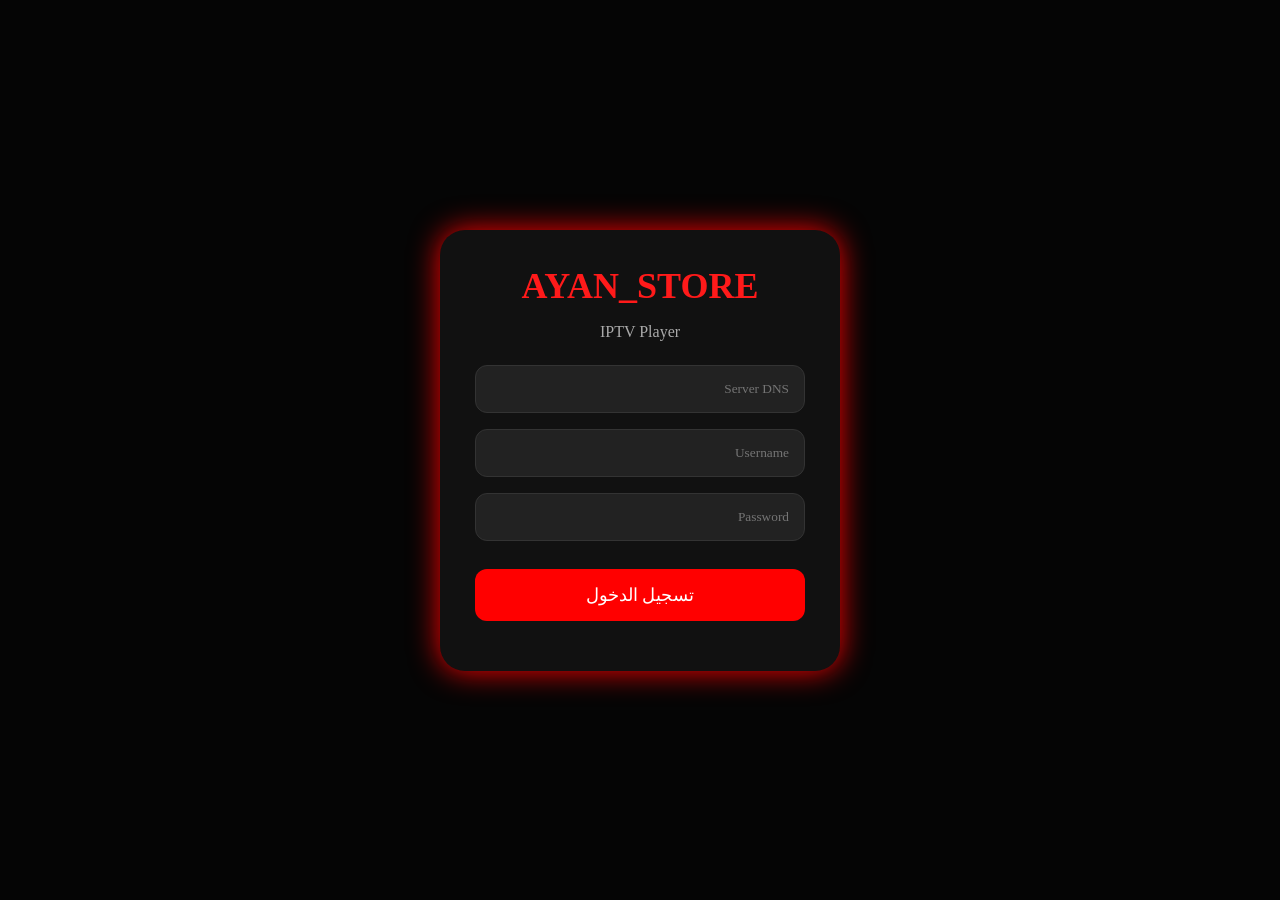
<file: index.html>
<!DOCTYPE html>
<html lang="ar" dir="rtl">
<head>
<meta charset="UTF-8">
<meta name="viewport" content="width=device-width, initial-scale=1.0">
<title>AYAN_STORE</title>
<link rel="stylesheet" href="style.css">
</head>
<body>
<div class="card">
  <div class="logo">AYAN_STORE</div>
  <p>IPTV Player</p>

  <input id="server" placeholder="Server DNS">
  <input id="user" placeholder="Username">
  <input id="pass" type="password" placeholder="Password">

  <button onclick="login()">تسجيل الدخول</button>
  <div id="msg"></div>
</div>

<script src="app.js"></script>
</body>
</html>
</file>
<file: style.css>
*{box-sizing:border-box;font-family:tahoma}
body{
margin:0;height:100vh;display:flex;align-items:center;justify-content:center;
background:#050505;color:#fff
}
.card{
width:90%;max-width:400px;background:#111;padding:35px;
border-radius:25px;text-align:center;
box-shadow:0 0 30px #ff0000
}
.logo{font-size:36px;font-weight:bold;color:#ff1a1a}
p{color:#aaa}
input{
width:100%;padding:15px;margin:8px 0;
background:#222;color:#fff;border:1px solid #333;border-radius:12px
}
button{
width:100%;padding:15px;margin-top:20px;
background:#ff0000;color:white;border:0;border-radius:12px;font-size:18px
}
#msg{margin-top:15px;color:#ff5555}
</file>
